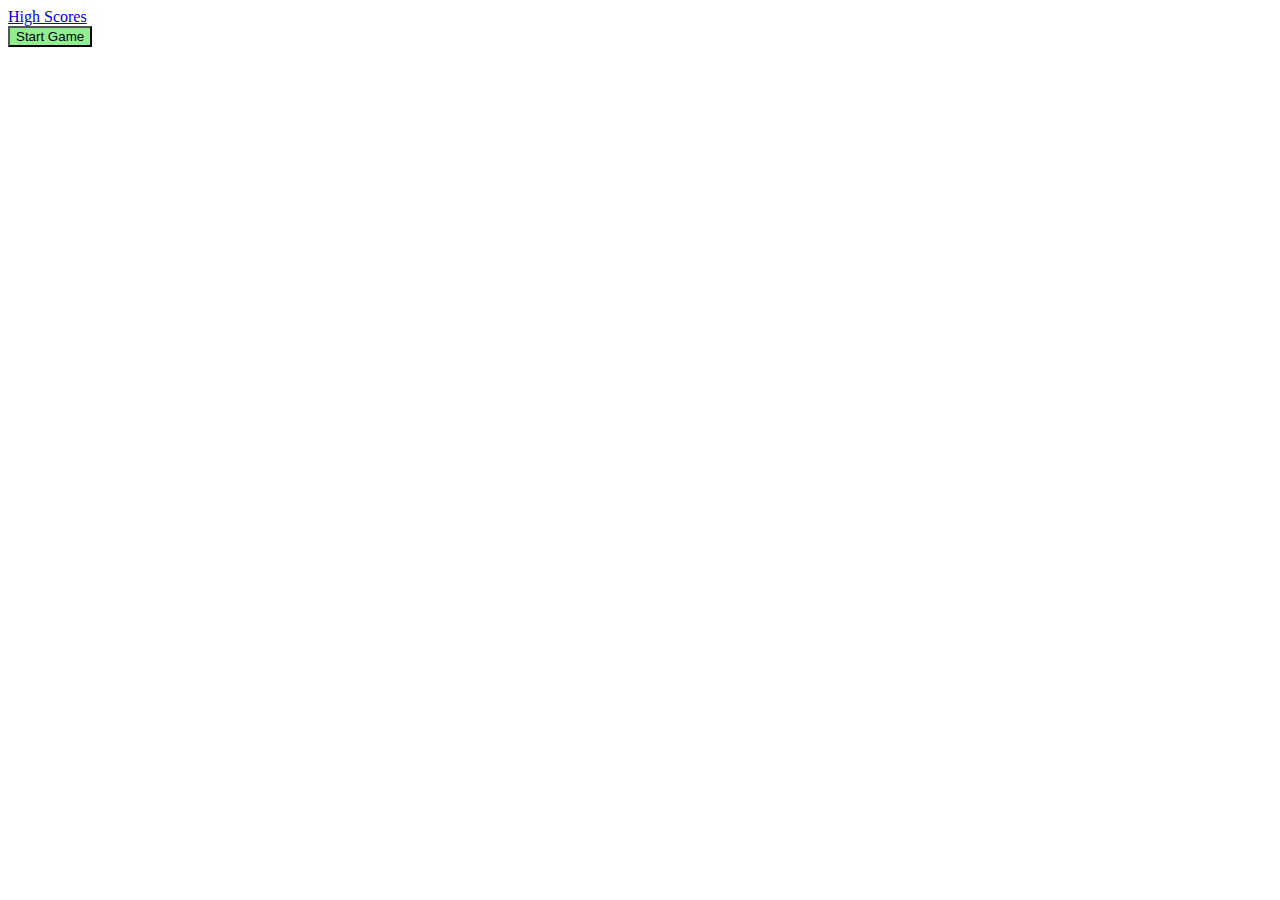
<file: index.html>
<!DOCTYPE html>
<html lang="en">
<head>
    <meta charset="UTF-8">
    <meta http-equiv="X-UA-Compatible" content="IE=edge">
    <meta name="viewport" content="width=device-width, initial-scale=1.0">
    <title>Document</title>
    <link rel="stylesheet" href="Assets/css/styles.css">
</head>
<body>
    <header>
        <div id="countdown"></div>
        <div id="results"></div>
        <a id="score" href='highScores.html'> High Scores </a>
    </header>
    <button id='start-game'>Start Game</button>
    
    <div id="gameContainer">
        <div id='question'></div>
        <div id="choices">
            <div id="optionA" onclick="checkAnswer(0)"> </div>
            <div id="optionB" onclick="checkAnswer(1)"> </div>
            <div id="optionC" onclick="checkAnswer(2)"> </div>
            <div id="optionD" onclick="checkAnswer(3)"> </div>
        </div>
    </div>    
    
</body>
<script src="Assets/javascript/script.js"></script>
</html>
</file>
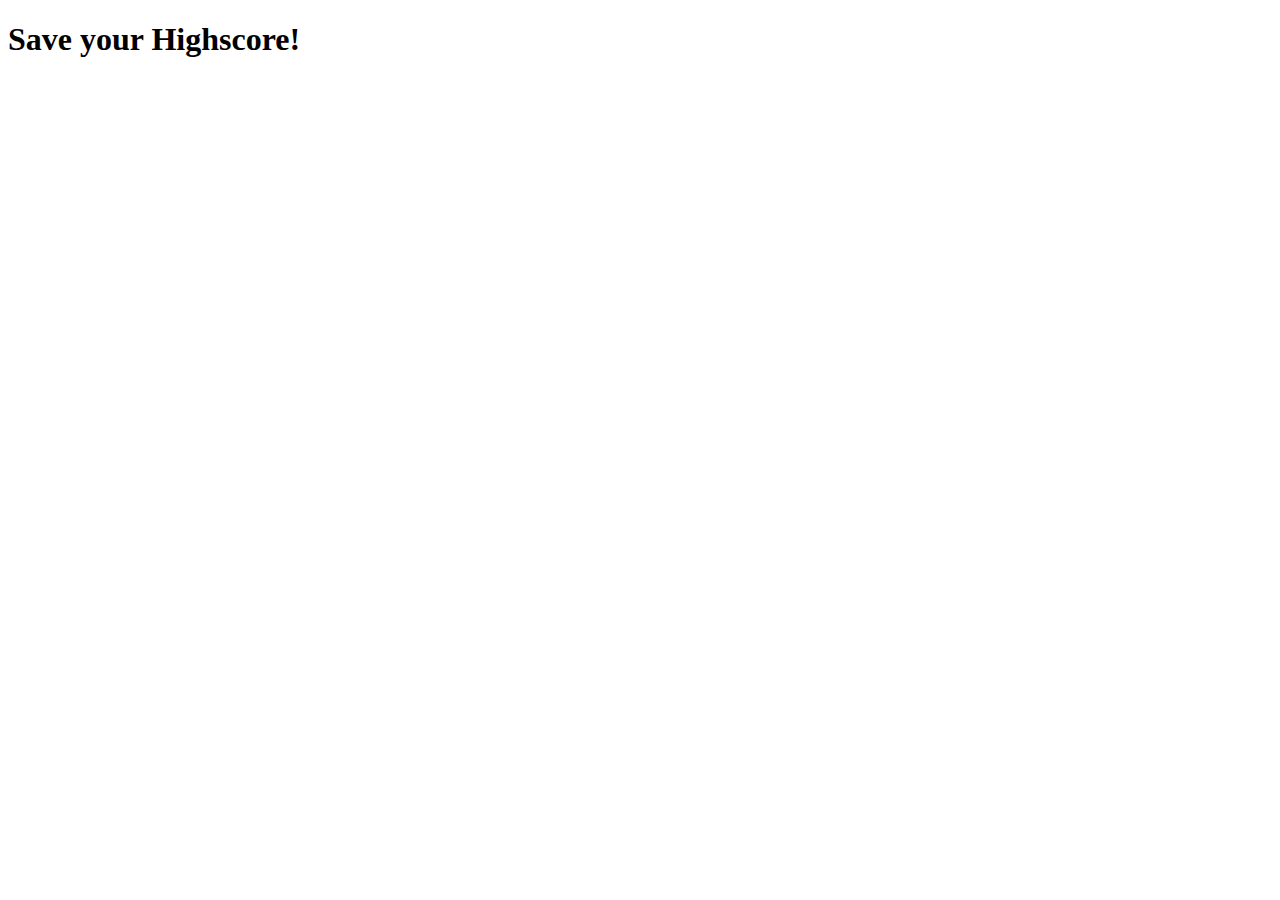
<file: highScores.html>
<!DOCTYPE html>
<html lang="en">
<head>
    <meta charset="UTF-8">
    <meta http-equiv="X-UA-Compatible" content="IE=edge">
    <meta name="viewport" content="width=device-width, initial-scale=1.0">
    <title>Document</title>
</head>
<body>
    <h1>Save your Highscore!</h1>
    
</body>
</html>
</file>
<file: Assets/css/styles.css>
button {
    background-color: lightgreen;
    

};

#gameContainer {
    padding: 35px;
    margin: 25px;
    background-color: black;
};

#countdown {
    flex: right;
}
</file>
